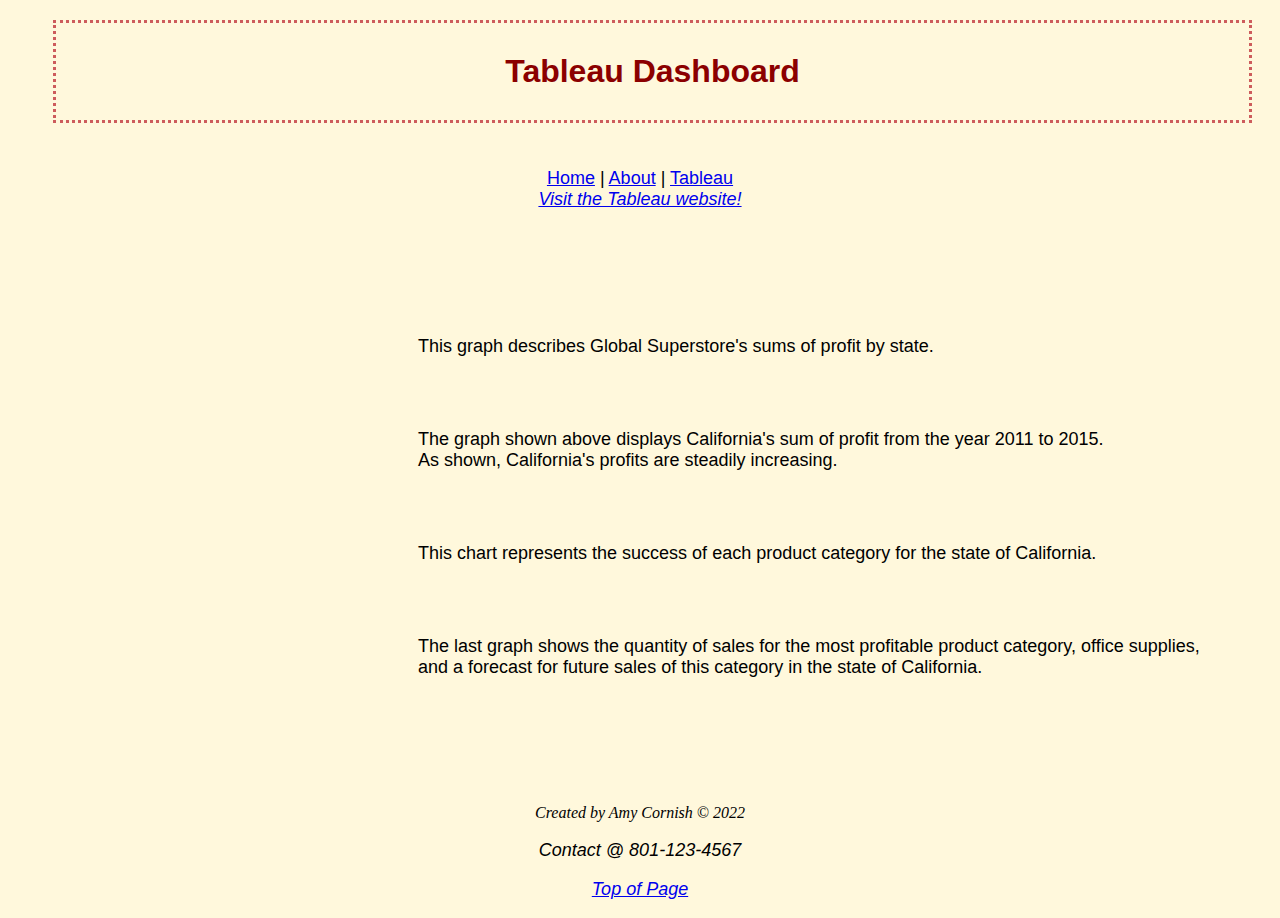
<file: html/tableau.html>
<!--Amy Cornish- April 14, 2022-->
<!DOCTYPE html>
<html lang="en">
<head>
    <title>Tableau Page</title>
    <link href="../styles/bootstyles.css" rel="stylesheet" type="text/css" />
</head>
<body id="top">
    <header>
    <h2 id="websiteTitle" class="titleBorders t centeredParagraph" style="color:darkred">Tableau Dashboard</h2>
    <div class="centeredParagraph p">
        <a href="../index.html">Home</a> | 
        <a href="./about.html">About</a> |
        <a href="./tableau.html">Tableau</a>
        <br>
        <a href="https://www.tableau.com/trial/tableau-software?utm_campaign=Prospecting-CORE-ALL-ALL-ALL-ALL&utm_medium=Paid+Search&utm_source=Bing&utm_campaign_id=2017049&utm_language=EN&utm_country=USCA&adgroup=&adused=RSAPriority1&d=7013y000000vYhH&&msclkid=55d8db89b2af1730ca42b9d010949fa2&gclid=55d8db89b2af1730ca42b9d010949fa2&gclsrc=3p.ds" class="italic">Visit the Tableau website!</a>
    </div>
    </header>
    <!--Tableau 1: Profit by State-->
    <div class="mainBody">
        <div class='tableauPlaceholder common' id='viz1649956767678'>
        <noscript>
            <a href='#'>
                <img alt='Profit by State ' src='https:&#47;&#47;public.tableau.com&#47;static&#47;images&#47;Fi&#47;FinalProjectTesting&#47;ProfitbyState&#47;1_rss.png' style='border: none' />
            </a>    
        </noscript>
        <object class='tableauViz'  style='display:none;' designwidth="25%">
            <param name='host_url' value='https%3A%2F%2Fpublic.tableau.com%2F' /> 
            <param name='embed_code_version' value='3' /> 
            <param name='site_root' value='' />
            <param name='name' value='FinalProjectTesting&#47;ProfitbyState' />
            <param name='tabs' value='no' />
            <param name='toolbar' value='yes' />
            <param name='static_image' value='https:&#47;&#47;public.tableau.com&#47;static&#47;images&#47;Fi&#47;FinalProjectTesting&#47;ProfitbyState&#47;1.png' /> 
            <param name='animate_transition' value='yes' />
            <param name='display_static_image' value='yes' />
            <param name='display_spinner' value='yes' />
            <param name='display_overlay' value='yes' />
            <param name='display_count' value='yes' />
            <param name='language' value='en-US' />
            <param name='filter' value='publish=yes' />
        </object>
    </div>                
    <script type='text/javascript'>                    
    var divElement = document.getElementById('viz1649956767678');                    
    var vizElement = divElement.getElementsByTagName('object')[0];                    
    vizElement.style.width='700px' ;vizElement.style.height=(divElement.offsetWidth*0.25)+'px';                    
    var scriptElement = document.createElement('script');                    
    scriptElement.src = 'https://public.tableau.com/javascripts/api/viz_v1.js';                    
    vizElement.parentNode.insertBefore(scriptElement, vizElement);                
    </script>
    <br>
    <p class="p">This graph describes Global Superstore's sums of profit by state.</p>
    <br>
    <!--Tableau 2: California Sum of Profit-->
    <div class='tableauPlaceholder common' id='viz1649956638335'>
        <noscript>
            <a href='#'>
                <img alt='California Sum of Profit ' src='https:&#47;&#47;public.tableau.com&#47;static&#47;images&#47;Fi&#47;FinalProjectTesting&#47;CaliforniaSumofProfit&#47;1_rss.png' style='border: none' />
            </a>
        </noscript>
        <object class='tableauViz'  style='display:none;'>
            <param name='host_url' value='https%3A%2F%2Fpublic.tableau.com%2F' /> 
            <param name='embed_code_version' value='3' /> 
            <param name='site_root' value='' />
            <param name='name' value='FinalProjectTesting&#47;CaliforniaSumofProfit' />
            <param name='tabs' value='no' />
            <param name='toolbar' value='yes' />
            <param name='static_image' value='https:&#47;&#47;public.tableau.com&#47;static&#47;images&#47;Fi&#47;FinalProjectTesting&#47;CaliforniaSumofProfit&#47;1.png' /> 
            <param name='animate_transition' value='yes' />
            <param name='display_static_image' value='yes' />
            <param name='display_spinner' value='yes' />
            <param name='display_overlay' value='yes' />
            <param name='display_count' value='yes' />
            <param name='language' value='en-US' />
            <param name='filter' value='publish=yes' />
        </object>
    </div>                
    <script type='text/javascript'>                    
    var divElement = document.getElementById('viz1649956638335');                    
    var vizElement = divElement.getElementsByTagName('object')[0];                    
    vizElement.style.width='700px';vizElement.style.height=(divElement.offsetWidth*0.25)+'px';                    
    var scriptElement = document.createElement('script');                    
    scriptElement.src = 'https://public.tableau.com/javascripts/api/viz_v1.js';                    
    vizElement.parentNode.insertBefore(scriptElement, vizElement);                
    </script>
    <br>
    <p class="p">The graph shown above displays California's sum of profit from the year 2011 to 2015.<br> As shown, California's profits are steadily increasing.</p>
    <br>
    <!--Tableau 3: California Profit by Product Category-->
    <div class='tableauPlaceholder common' id='viz1649956357013'>
        <noscript>
            <a href='#'>
                <img alt='California Profit by Product Category ' src='https:&#47;&#47;public.tableau.com&#47;static&#47;images&#47;Fi&#47;FinalProjectTesting&#47;CaliforniaProfitbyProductCategory&#47;1_rss.png' style='border: none' />
            </a>
        </noscript>
        <object class='tableauViz'  style='display:none;'>
            <param name='host_url' value='https%3A%2F%2Fpublic.tableau.com%2F' /> 
            <param name='embed_code_version' value='3' /> <param name='site_root' value='' />
            <param name='name' value='FinalProjectTesting&#47;CaliforniaProfitbyProductCategory' />
            <param name='tabs' value='no' /><param name='toolbar' value='yes' />
            <param name='static_image' value='https:&#47;&#47;public.tableau.com&#47;static&#47;images&#47;Fi&#47;FinalProjectTesting&#47;CaliforniaProfitbyProductCategory&#47;1.png' /> 
            <param name='animate_transition' value='yes' />
            <param name='display_static_image' value='yes' />
            <param name='display_spinner' value='yes' />
            <param name='display_overlay' value='yes' />
            <param name='display_count' value='yes' />
            <param name='language' value='en-US' />
            <param name='filter' value='publish=yes' />
        </object>
    </div>                
    <script type='text/javascript'>                    
    var divElement = document.getElementById('viz1649956357013');                    
    var vizElement = divElement.getElementsByTagName('object')[0];                    
    vizElement.style.width='700px';vizElement.style.height=(divElement.offsetWidth*0.25)+'px';                    
    var scriptElement = document.createElement('script');                    
    scriptElement.src = 'https://public.tableau.com/javascripts/api/viz_v1.js';                    
    vizElement.parentNode.insertBefore(scriptElement, vizElement);                
    </script>
    <br>
    <p class="p">This chart represents the success of each product category for the state of California.</p>
    <br>
    <!--Tableau 4: California Office Supplies Forecast-->
        <div class='tableauPlaceholder common' id='viz1649957547751'>
            <noscript>
                <a href='#'>
                    <img alt='California Office Supplies Forecast ' src='https:&#47;&#47;public.tableau.com&#47;static&#47;images&#47;Fi&#47;FinalProjectTesting&#47;CaliforniaSumofQtyForecast&#47;1_rss.png' style='border: none' />
                </a>
            </noscript>
            <object class='tableauViz'  style='display:none;'>
                <param name='host_url' value='https%3A%2F%2Fpublic.tableau.com%2F' /> 
                <param name='embed_code_version' value='3' /> 
                <param name='site_root' value='' />
                <param name='name' value='FinalProjectTesting&#47;CaliforniaSumofQtyForecast' />
                <param name='tabs' value='no' />
                <param name='toolbar' value='yes' />
                <param name='static_image' value='https:&#47;&#47;public.tableau.com&#47;static&#47;images&#47;Fi&#47;FinalProjectTesting&#47;CaliforniaSumofQtyForecast&#47;1.png' /> 
                <param name='animate_transition' value='yes' />
                <param name='display_static_image' value='yes' />
                <param name='display_spinner' value='yes' />
                <param name='display_overlay' value='yes' />
                <param name='display_count' value='yes' />
                <param name='language' value='en-US' />
                <param name='filter' value='publish=yes' />
            </object>
        </div>                
        <script type='text/javascript'>                    
        var divElement = document.getElementById('viz1649957547751');                    
        var vizElement = divElement.getElementsByTagName('object')[0];                    
        vizElement.style.width='700px';vizElement.style.height=(divElement.offsetWidth*0.25)+'px';                    
        var scriptElement = document.createElement('script');                    
        scriptElement.src = 'https://public.tableau.com/javascripts/api/viz_v1.js';                    
        vizElement.parentNode.insertBefore(scriptElement, vizElement);                
        </script>
    <br>
    <p class="p">The last graph shows the quantity of sales for the most profitable product category, office supplies,<br>and a forecast for future sales of this category in the state of California.</p>
    <br>
    </div>
    <footer>
        <div
            <p class="centeredParagraph italic">Created by Amy Cornish © 2022</p>
            <p class="centeredParagraph p">Contact @ 801-123-4567</p>
            <a href="#top">
            <p class="centeredParagraph p">Top of Page</p>
        </div>
    </footer> 
</body>
</html>
</file>
<file: styles/bootstyles.css>
/*Amy Cornish- April 12, 2022*/

.graph {
    max-width: 200px;
    position: relative;
}

.background {
    background-color:floralwhite;
    align-items: center;
    align-self: center;
    align-content: center;
}

.p {
    font-family:Impact, Haettenschweiler, 'Arial Narrow Bold', sans-serif;
    font-size: large;
}

.t {
    font-family: Impact, Haettenschweiler, 'Arial Narrow Bold', sans-serif;
    font-size: xx-large;
}


body {
    background-color:cornsilk;
}

.italic {
    font-style: italic;
    font-stretch: semi-expanded;
}

.underline {
    text-decoration: underline;
}

.header {
    top: 5px;
    left: 5px;
    right: 5px;
    height: 200px;
    z-index: 2;
}

.mainBody {
    position: relative;
    left: 250px;
}


.footer {
    bottom: 5px;
    height: 10px;
    left: 5px;
    right: 5px;
    position:fixed;
    text-align: center;
}

.titleBorders {
    padding: 30px;
    border: indianred dotted;
    margin: 20px 20px 45px 45px;
}

#websiteTitle {
    font-weight: bold;
    text-align: center;
}

.centeredParagraph {
    text-align: center;
}

a:visited {
    color:indianred
}

.common {
    position: relative;
}

.mainBody {
    right: 114px;
    padding: 90px;
    margin-left: 70px;
    margin-right: 70px;

}

.rightalign {
    text-align: right;
}
</file>
